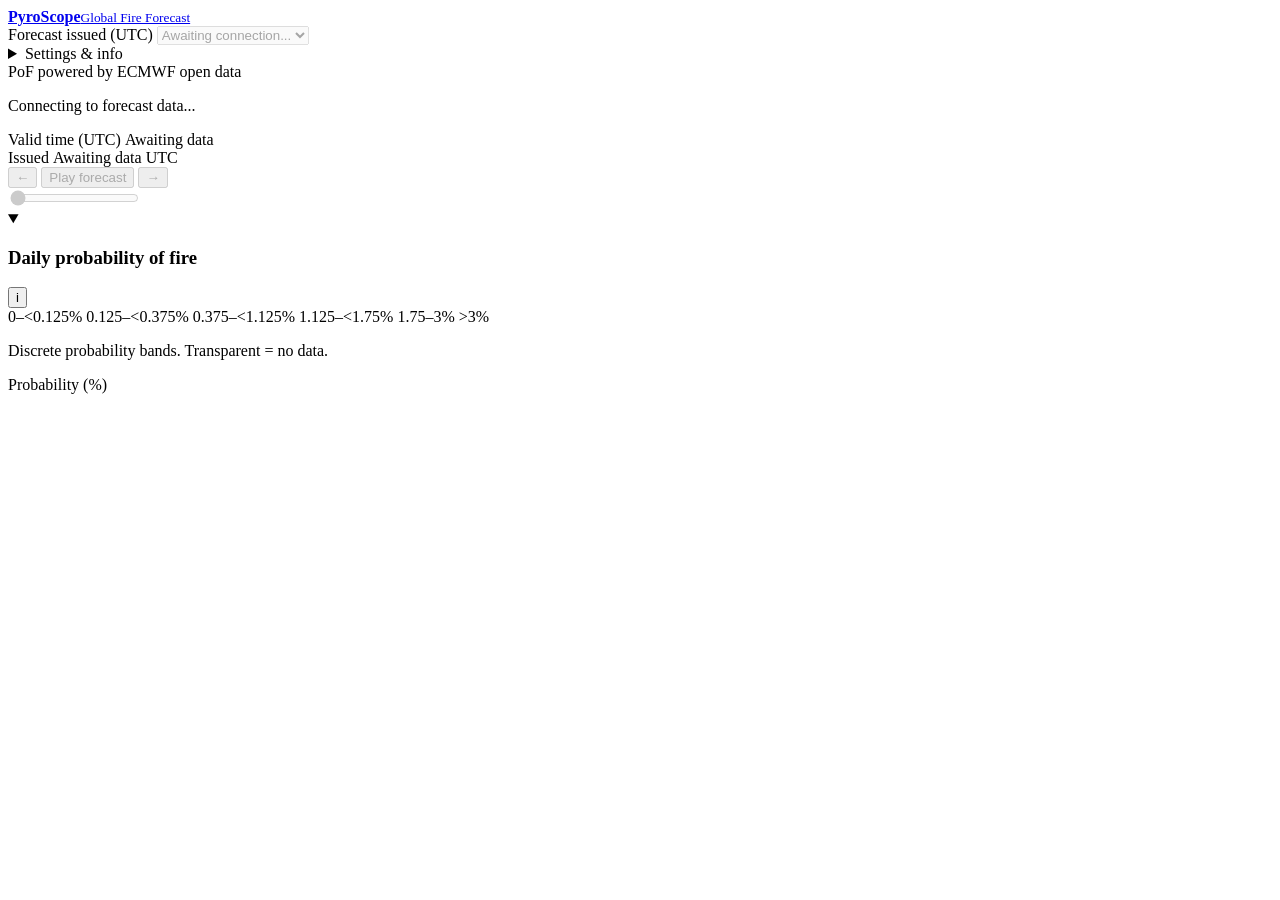
<file: index.html>
<!doctype html>
<html lang="en">
<head>
  <meta charset="utf-8">
  <meta name="viewport" content="width=device-width, initial-scale=1, viewport-fit=cover">
  <title>Pyroscope | Probability of Fire</title>
  <script type="module" src="/web/main.js"></script>
</head>
<body>
  <main>
    <header class="toolbar">
      <a class="brand" href="#" aria-label="PyroScope home">
        <span class="brand-mark" aria-hidden="true"></span>
        <span class="brand-copy"><strong>PyroScope</strong><small>Global Fire Forecast</small></span>
      </a>
      <section class="forecast-controls" aria-label="Forecast controls">
        <label class="control-group run-control" for="run" title="The UTC time when this forecast was generated.">
          <span>Forecast issued (UTC)</span>
          <select id="run" disabled><option>Awaiting connection...</option></select>
        </label>
      </section>
      <details class="utility-menu">
        <summary aria-label="Data and information">Settings &amp; info</summary>
        <div class="utility-panel">
          <form id="source-form">
            <label for="source">Forecast data source</label>
            <input id="source" type="url" required>
            <button type="submit">Connect / refresh data</button>
          </form>
          <button id="older" disabled>Load older runs</button>
          <label for="opacity">Layer opacity <output id="opacity-value" for="opacity">85%</output></label>
          <input id="opacity" type="range" min="0" max="100" value="85" title="Adjust the transparency of forecast colours.">
          <p id="status" aria-live="off">Connecting to the data store...</p>
          <p id="connection" class="hint"></p>
          <section id="about">
            <h3>What does PoF mean?</h3>
            <p>Daily probability of at least one MODIS active-fire detection within an approximately 9 &times; 9 km grid cell, used as a proxy for fire occurrence.</p>
            <p>Not ignition probability, burned area, or intensity. Low probabilities do not mean no fire risk. Skill varies by region and lead time; the paper finds useful skill up to 10 days, with longer skill in some regions.</p>
            <a href="https://doi.org/10.1029/2023GL107929" target="_blank" rel="noopener noreferrer">McNorton et al. (2024)</a>
            <p>Research information, not an emergency warning service. Follow local authorities for safety advice.</p>
            <h3>Data credit</h3>
            <img class="sparky-logo" src="./pof_explorer/static/sparky-logo.png" width="1000" height="363" alt="Sparky: The ECMWF Fire Model">
            <p>The default Probability of Fire forecast is based on <a href="https://www.ecmwf.int/en/forecasts/datasets/open-data">ECMWF Open Data</a>, which is free to use under <a href="https://creativecommons.org/licenses/by/4.0/">CC BY 4.0</a>. Pyroscope's optional backend is built with open-source Python tools including xarray, Dask, and Zarr.</p>
          </section>
        </div>
      </details>
    </header>
    <section class="map-area" aria-label="Probability of fire map">
      <div id="map"></div>
      <div class="map-caption"><span class="dot"></span><span>PoF powered by ECMWF open data</span> <span id="map-date"></span></div>
      <p id="map-status" role="status" aria-live="polite" class="map-status loading"><span class="status-spinner" aria-hidden="true"></span><span id="map-status-text">Connecting to forecast data...</span></p>
      <section class="timeline" aria-label="Forecast timeline">
        <div class="timeline-heading">
          <div class="timeline-date">
            <span>Valid time (UTC)</span>
            <output id="valid" for="step">Awaiting data</output>
          </div>
          <div class="timeline-issued">Issued <output id="timeline-issued">Awaiting data</output> UTC</div>
          <div class="playback">
            <button id="previous" aria-label="Previous forecast step" title="Previous available forecast step" disabled>&larr;</button>
            <button id="play" aria-label="Play forecast" title="Play forecast steps" disabled>Play forecast</button>
            <button id="next" aria-label="Next forecast step" title="Next available forecast step" disabled>&rarr;</button>
          </div>
        </div>
        <input id="step" type="range" min="0" max="0" step="1" value="0" disabled aria-label="Select forecast valid time">
        <div id="timeline-steps" class="timeline-steps" role="group" aria-label="Available forecast steps"></div>
      </section>
      <details id="legend" class="legend" aria-label="Probability legend" open>
        <summary><h3>Daily probability of fire</h3></summary>
        <button class="legend-info" type="button" aria-label="About Probability of Fire" title="Daily probability of at least one MODIS active-fire detection within an approximately 9 × 9 km grid cell; not burned area or fire intensity." data-tooltip="Probability of at least one MODIS active-fire detection per grid cell and forecast day—not burned area or fire intensity.">i</button>
        <div class="swatches">
          <span style="--color:#F5F1DE">0–&lt;0.125%</span>
          <span style="--color:#A8C5A0">0.125–&lt;0.375%</span>
          <span style="--color:#F1D56B">0.375–&lt;1.125%</span>
          <span style="--color:#E99643">1.125–&lt;1.75%</span>
          <span style="--color:#C94B42">1.75–3%</span>
          <span style="--color:#713D83">&gt;3%</span>
        </div>
        <p>Discrete probability bands. Transparent = no data.</p>
        <p class="legend-units">Probability (%)</p>
      </details>
    </section>
  </main>
</body>
</html>
</file>
